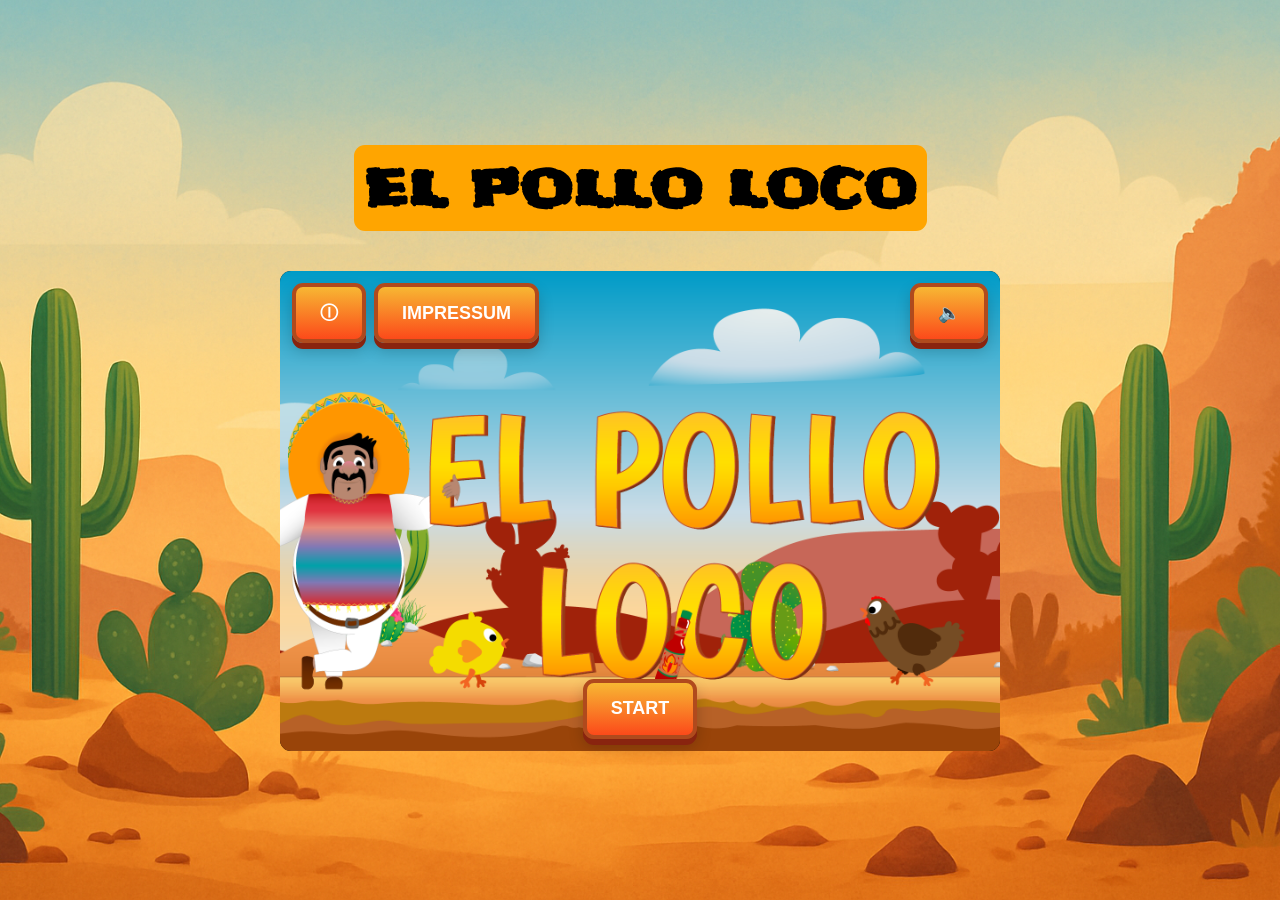
<file: index.html>
<!DOCTYPE html>
<html lang="de">
<head>
    <meta charset="UTF-8">
    <meta name="viewport" content="width=device-width, initial-scale=1.0">
    <title>EL POLLO LOCO</title>

    <link rel="stylesheet" href="style.css">
    <link rel="shortcut icon" href="./img/5_background/favicon-el-pollo-loco.png" type="image/x-icon">

    <script src="./models/hub.static.class.js"></script>

    <script src="./models/drawable-object.class.js"></script>

    <script src="./models/movable-object.class.js"></script>
    <script src="./models/background.object.class.js"></script>
    <script src="./models/clouds.class.js"></script>
    <script src="./models/character.class.js"></script>
    <script src="./models/chicken.class.js"></script>
    <script src="./models/mini-chicken.class.js"></script>
    <script src="./models/endboss.class.js"></script>

    <script src="./models/collectable.class.js"></script>
    <script src="./models/coin.class.js"></script>
    <script src="./models/salsabottle.class.js"></script>

    <script src="./models/statusbar.class.js"></script>
    <script src="./models/healthbar.class.js"></script>
    <script src="./models/coinbar.class.js"></script>
    <script src="./models/bottlebar.class.js"></script>
    <script src="./models/bossbar.class.js"></script>

    <script src="./models/world.class.js"></script>
    <script src="./models/level.class.js"></script>
    <script src="./levels/level1.js"></script>
    
    <script src="./models/keyboard.class.js"></script>

    <script src="./models/throwable-object.class.js"></script>
</head>
<body onload="init()">

    <h1>EL POLLO LOCO</h1>

    <div id="tilt-screen">
        <img src="./img/0_ui/tilt-phone.gif" alt="Please rotate your phone">
    </div>

    <div id="center-container">
        <div>
            <button id="mute-btn" class="btn-style" onclick="AudioHub.toggleMute(), mouseClick()">🔈</button>
        </div>
        <div id="start-screen">
            <div id="start-screen-buttons">
                <div id="top-btn-bar">
                    <div>
                        <button id="controll-info" class="btn-style" onclick="mouseClick(), showControlls()">&#9432;</button>
                        <button class="btn-style" onclick="mouseClick(), window.open('impressum.html', '_blank')">Impressum</button>
                    </div>
                </div>
                <div id="bottom-btn-bar">
                    <button id="start-button" class="btn-style" onclick="startGame(), initLevel(), mouseClick()">Start</button>
                </div>
            </div>
            <div id="key-info" class="hide">
                <h2>Controlls</h2>
                <span>
                    Move: W & D
                </span>
                <span>
                    Jump: Spacebar
                </span>
                <span>
                    Throw bottles: Shift
                </span>
            </div>
        </div>
        <div id="win-screen">
            <img src="img/You won, you lost/You win B.png" alt="win screen">
            <div class="justi-flex">
                <button class="btn-style" onclick="showStartFromWin()">HOME</button>
                <button class="btn-style" onclick="restartGame()">RESTART</button>
            </div>
        </div>
        <div id="loose-screen">
            <img src="img/You won, you lost/You lost b.png" alt="loose screen">
            <div class="justi-flex">
                <button class="btn-style" onclick="showStartFromLoose()">HOME</button>
                <button class="btn-style" onclick="restartGame()">RESTART</button>
            </div>
        </div>
        <div id="mobile-ui">
            <div id="mobile-movement" class="img-position">
                <button id="mo-ui-left" class="btn-style img-position">
                    <img src="./img/0_ui/left-ui.png" alt="left">
                </button>
                <button id="mo-ui-right" class="btn-style img-position">
                    <img src="./img/0_ui/right-ui.png" alt="right">
                </button>
            </div>
            <div id="mobile-action" class="img-position">
                <button id="mo-ui-throw" class="btn-style img-position">
                    <img src="./img/0_ui/throw-bottle-ui.png" alt="throw">
                </button>
                <button id="mo-ui-jump" class="btn-style img-position">
                    <img src="./img/0_ui/jump-ui.png" alt="jump">
                </button>
            </div>
        </div>
        <canvas id="canvas" width="720" height="480"></canvas>
    </div>
    
    
    <script src="./scripts/game.js"></script>
</body>
</html>
</file>
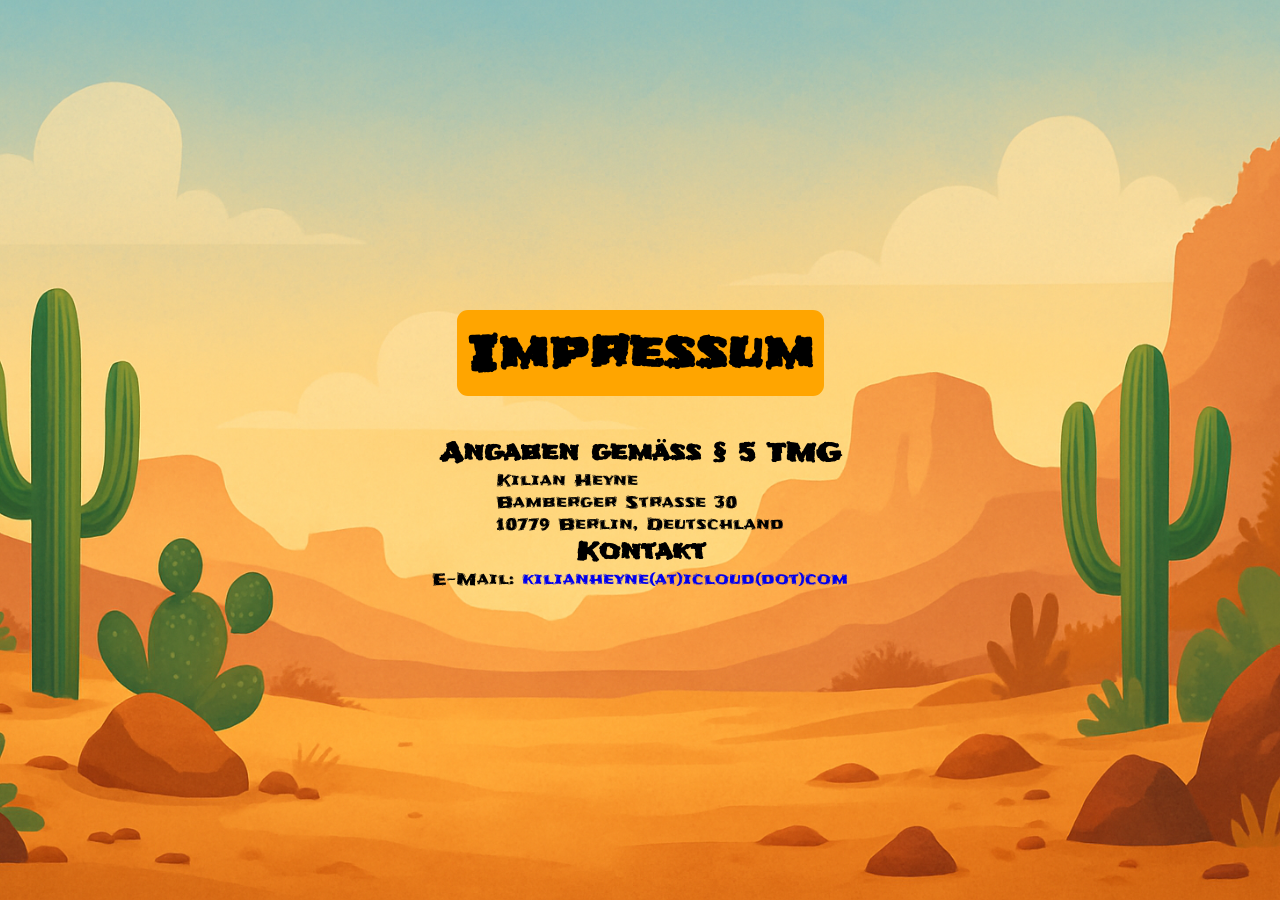
<file: impressum.html>
<!DOCTYPE html>
<html lang="de">
<head>
    <meta charset="UTF-8">
    <meta name="viewport" content="width=device-width, initial-scale=1.0">
    <title>Impressum</title>

    <link rel="stylesheet" href="style.css">
    <link rel="shortcut icon" href="./img/5_background/favicon-el-pollo-loco.png" type="image/x-icon">
</head>
<body>
    <h1>Impressum</h1>
    <h2>Angaben gemäß § 5 TMG</h2>
    <p>
        Kilian Heyne <br>
        Bamberger Straße 30 <br>
        10779 Berlin, Deutschland
    </p>
    <h2>Kontakt</h2>
    <p>
        E-Mail:
        <a href="mailto:kilianheyne@icloud.com">kilianheyne(at)icloud(dot)com</a>
    </p>
</body>
</html>
</file>
<file: style.css>
@import url(https://fonts.bunny.net/css?family=frijole:400);

*{
    position: relative;
    scroll-behavior: smooth;
    box-sizing: border-box;
    margin: 0;
    padding: 0;
    text-decoration: none;
}

html {
    overflow-x: hidden;
}

body{
    display: flex;
    flex-direction: column;
    justify-content: center;
    align-items: center;
    height: 100dvh;
    background: url(./img/5_background/web_background.png);
    background-size: cover;
    background-position: center;
    font-family: 'Frijole', display;
}

.show{
    display: flex
}

.hide{
    display: none;
}

.justi-flex{
    display: flex;
    justify-content: center;
    gap: 12px;
}

h1{
    font-size: 48px;
    margin-bottom: 40px;
    padding: 10px;
    background: orange;
    border-radius: 11px;

    @media only screen and (max-width: 1024px){
        display: none;
    }
}

#canvas{
    background: black;
    border-radius: 11px;

    @media only screen and (max-width: 932px){
        width: 100%;
        height: 100dvh;
    }
}

#game-settings{
    display: flex;
    justify-content: space-between;
    width: 720px;
    margin-top: 40px;
    padding: 10px;
    background: orange;
    border-radius: 11px;
}

#start-screen{
    position: absolute;
    width: 720px;
    height: 480px;
    background: url(img/9_intro_outro_screens/start/startscreen_2.png);
    background-position: right;
    background-size: cover;
    background-repeat: no-repeat;
    border-radius: 11px;

    @media only screen and (max-width: 932px){
        width: 100%;
        height: 100dvh;
    }

    #start-screen-buttons{
        display: flex;
        flex-direction: column;
        width: 100%;

        #top-btn-bar{
            display: flex;
            justify-content: space-between;
            position: absolute;
            top: 12px;
            padding-left: 12px;
            padding-right: 12px;
            width: 100%;
        }

        #bottom-btn-bar{
            display: flex;
            position: absolute;
            bottom: 12px;
            justify-content: center;
            width: 100%;
        }
    }

    #key-info{
        position: absolute;
        top: 50%;
        left: 50%;
        transform: translate(-50%, -50%);
        flex-direction: column;
        padding: 12px;
        background: orange;
        border-radius: 11px;
    }
}

#mobile-ui{
    @media (min-width: 1025px){
        display: none;
    }
    @media ((orientation: landscape) and (max-width: 1024px)){
        display: flex;
        flex-direction: row;
        justify-content: space-between;
        position: absolute;
        bottom: 18px;
        z-index: 5;
        width: 100%;
        padding-left: 12px;
        padding-right: 12px;

        .btn-style{
            background: linear-gradient(to bottom, #f7b733, #fc4a1a);
            color: #fff;
            border: 4px solid #b04a1d;
            border-radius: 11px;
            box-shadow: 0 6px 0 #89240f, 0 8px 15px rgba(0, 0, 0, 0.2);
            font-weight: bold;
            font-size: 18px;
            transition: all 0.2s ease-in-out;
            height: 30px;
        }
        .img-position{
            display: flex;
            align-items: center;
        }
    }
}

.btn-style{
    cursor: pointer;
    background: linear-gradient(to bottom, #f7b733, #fc4a1a);
    color: #fff;
    padding: 12px 24px;
    border: 4px solid #b04a1d;
    border-radius: 11px;
    box-shadow: 0 6px 0 #89240f, 0 8px 15px rgba(0, 0, 0, 0.2);
    text-transform: uppercase;
    font-weight: bold;
    font-size: 18px;
    transition: all 0.2s ease-in-out;
    height: 60px;
}

.btn-style:hover{
    background: linear-gradient(to bottom, #fc4a1a, #f7b733);
    box-shadow: 0 4px 0 #89240f, 0 6px 12px rgba(0, 0, 0, 0.25);
    transform: translateY(2px);
}

.btn-style:active{
    transform: translateY(4px);
    box-shadow: 0 2px 0 #89240f;
}

#mute-btn{
    position: absolute;
    z-index: 15;
    top: 12px;
    right: 12px;

    @media ((orientation: landscape) and (max-width: 1024px)){
        height: 30px;
        display: flex;
        align-items: center;
    }
}

#volume{
    width: 250px;
    height: 14px;
    box-shadow: 0 2px 4px rgba(0, 0, 0, 0.2) inset;
    border-radius: 11px;
    cursor: pointer;
}

#win-screen{
    flex-direction: column;
    justify-content: center;
    position: absolute;
    width: 720px;
    height: 480px;
    z-index: 15;
    background: #a1220b;
    border-radius: 11px;
    padding: 100px;

    img{
        object-fit: contain;
        width: 100%;
        margin-bottom: 12px;
    }
}

#loose-screen{
    flex-direction: column;
    justify-content: center;
    position: absolute;
    width: 720px;
    height: 480px;
    z-index: 15;
    background: #a1220b;
    border-radius: 11px;
    padding: 100px;

    img{
        object-fit: contain;
        width: 100%;
        margin-bottom: 12px;
    }
}

#tilt-screen{
    position: absolute;
    display: none;
    justify-content: center;
    align-items: center;
    width: 100%;
    height: 100dvh;
    background: black;
    z-index: 20;

    @media((orientation: portrait) and (max-width: 1024px)){
        display: flex;
    }
}
</file>
